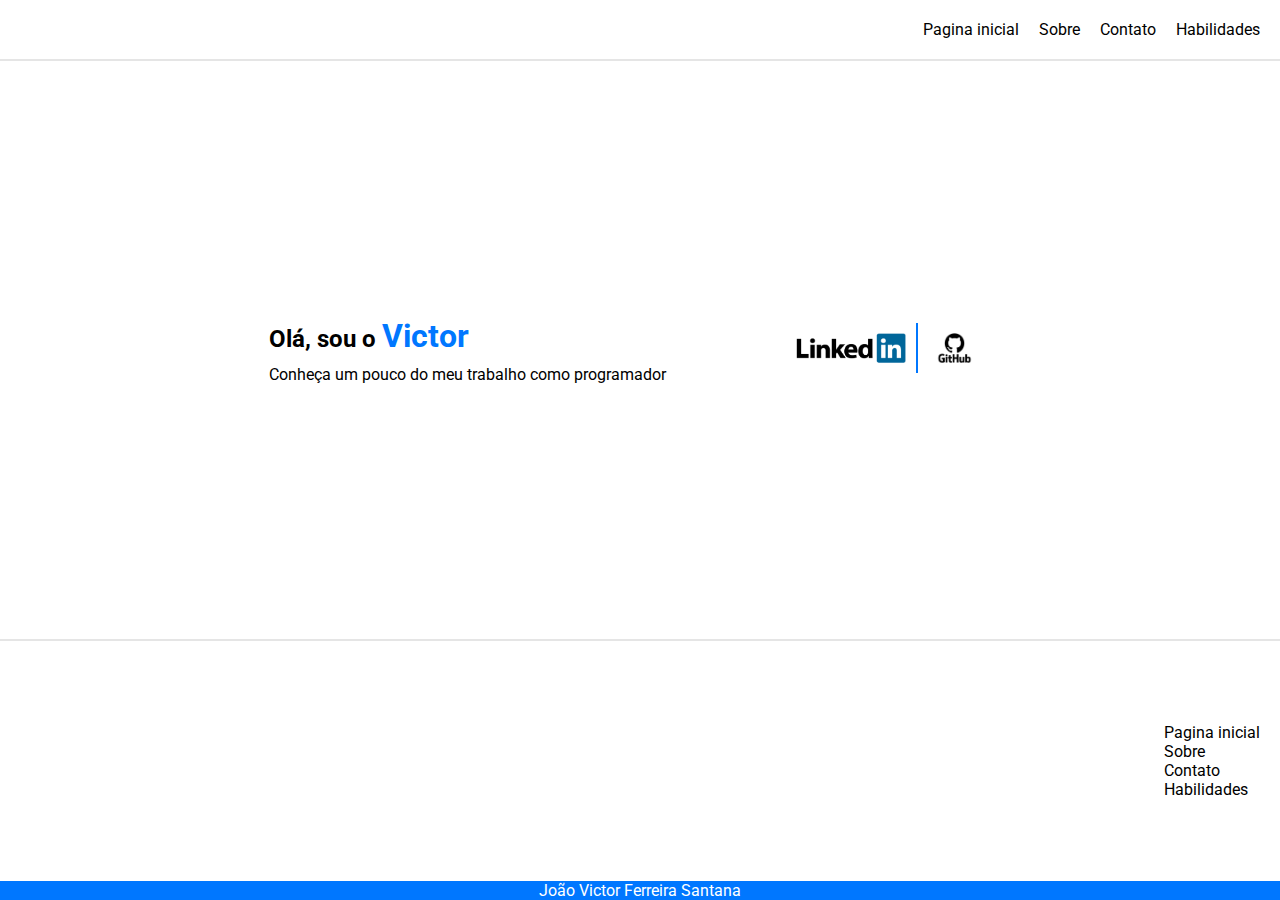
<file: index.html>
<!DOCTYPE html>
<html lang="pt-br">

<head>
    <meta charset="UTF-8">
    <meta name="viewport" content="width=device-width, initial-scale=1.0">
    <link rel="stylesheet" href="style.css">
    <link rel="preconnect" href="https://fonts.googleapis.com">
    <link rel="preconnect" href="https://fonts.gstatic.com" crossorigin>
    <link
        href="https://fonts.googleapis.com/css2?family=Roboto:ital,wght@0,100;0,300;0,400;0,500;0,700;0,900;1,100;1,300;1,400;1,500;1,700;1,900&display=swap"
        rel="stylesheet">
    <title>João Victor Ferreira Santana</title>
</head>

<body>
    
    <header>
        <div class="logo"></div>
        <nav class="menu">
            <ul>
                <li>
                    <a class="links" href="index.html">Pagina inicial</a>
                </li>
                <li>
                    <a class="links" href="sobre.html">Sobre</a>
                </li>
                <li>
                    <a class="links" href="contato.html">Contato</a>
                </li>
                <li>
                    <a class="links" href="habilidades.html">Habilidades</a>
                </li>
            </ul>
        </nav>
    </header>
    
    <main>
        <section class="inicio">
            <h2>
                Olá, sou o <span>Victor</span>
            </h2>
            <p>Conheça um pouco do meu trabalho como programador</p>
        </section>
        <section class="buttons">
            <a href="https://www.linkedin.com/in/jvictor-br"><img src="imagens/linkedIn.png" ></a>
            <a href="https://github.com/jvictor-br"><img src="imagens/github.png" alt=""></a>
        </section>

    </main>
    <footer>
        <ul>
            <li>
                <a class="links" href="index.html">Pagina inicial</a>
            </li>
            <li>
                <a class="links" href="sobre.html">Sobre</a>
            </li>
            <li>
                <a class="links" href="contato.html">Contato</a>
            </li>
            <li>
                <a class="links" href="habilidades.html">Habilidades</a>
            </li>
        </ul>
    </footer>
    <div class="faixa">
        João Victor Ferreira Santana
    </div>
</body>

</html>
</file>
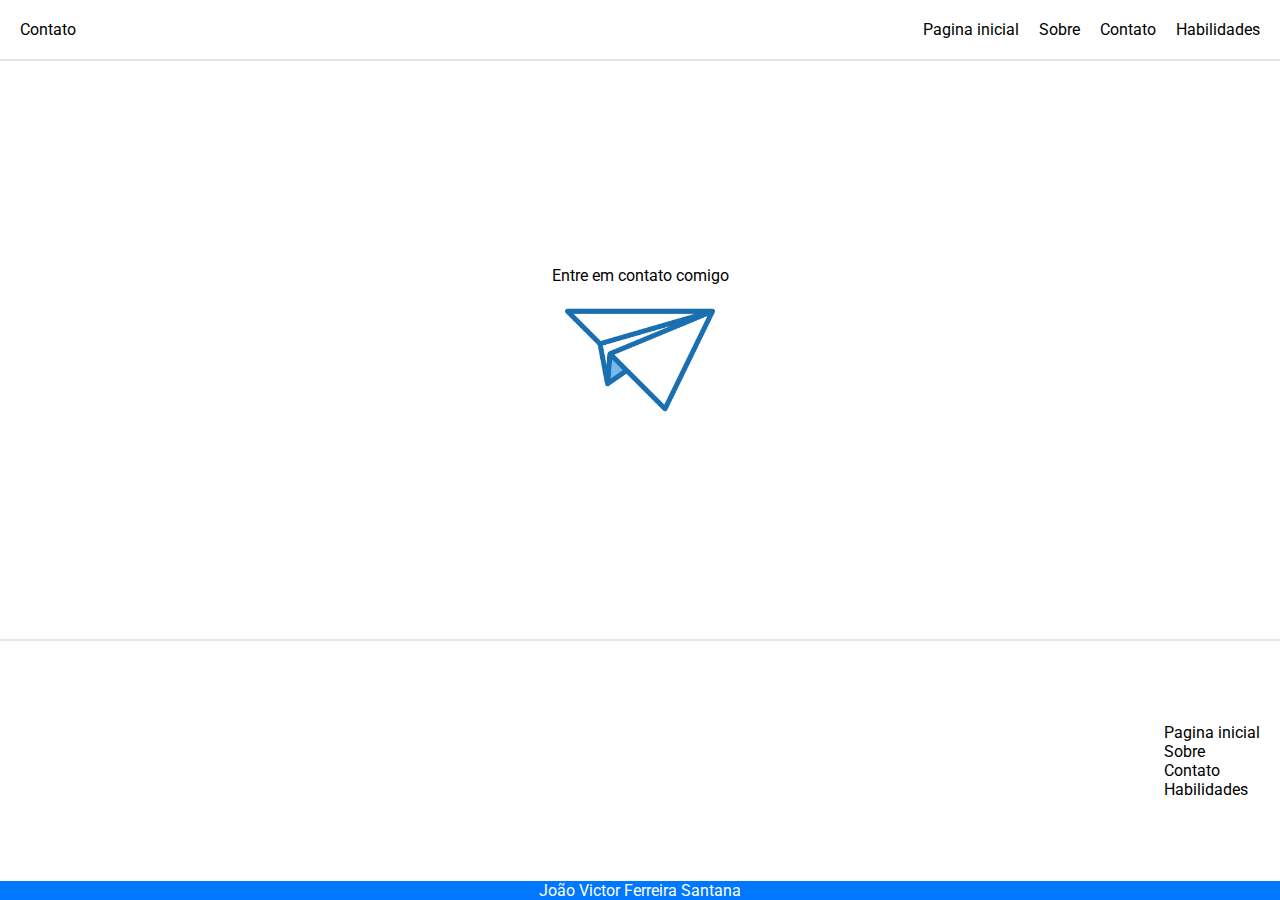
<file: contato.html>
<!DOCTYPE html>
<html lang="pt-br">

<head>
    <meta charset="UTF-8">
    <meta name="viewport" content="width=device-width, initial-scale=1.0">
    <link rel="stylesheet" href="style.css">
    <link rel="preconnect" href="https://fonts.googleapis.com">
    <link rel="preconnect" href="https://fonts.gstatic.com" crossorigin>
    <link
        href="https://fonts.googleapis.com/css2?family=Roboto:ital,wght@0,100;0,300;0,400;0,500;0,700;0,900;1,100;1,300;1,400;1,500;1,700;1,900&display=swap"
        rel="stylesheet">
    <title>João Victor Ferreira Santana</title>
</head>

<body>

    <header>
        <div class="logo">Contato</div>
        <nav class="menu">
            <ul>
                <li>
                    <a class="links" href="index.html">Pagina inicial</a>
                </li>
                <li>
                    <a class="links" href="sobre.html">Sobre</a>
                </li>
                <li>
                    <a class="links" href="contato.html">Contato</a>
                </li>
                <li>
                    <a class="links" href="habilidades.html">Habilidades</a>
                </li>
            </ul>
        </nav>
    </header>

    <main>
        <a class="enviaremail" href="mailto:joaovictorferreirasantana@gmail.com">
            <div>
                <p>Entre em contato comigo</p>
                <img src="imagens/send.png" alt="">
            </div>
        </a>
    </main>
    <footer>
        <ul>
            <li>
                <a class="links" href="index.html">Pagina inicial</a>
            </li>
            <li>
                <a class="links" href="sobre.html">Sobre</a>
            </li>
            <li>
                <a class="links" href="contato.html">Contato</a>
            </li>
            <li>
                <a class="links" href="habilidades.html">Habilidades</a>
            </li>
        </ul>
    </footer>
    <div class="faixa">
        João Victor Ferreira Santana
    </div>
</body>

</html>
</file>
<file: style.css>
* {
    margin: 0;
    padding: 0;
    text-decoration: none;
    font-family: "Roboto", sans-serif;
    font-style: normal;
}



a:link {
    color: black;
}

a:visited {
    color: black;
}

header {
    display: flex;
    align-items: center;
    justify-content: space-between;
    border-bottom: 2px solid rgba(0, 0, 0, 0.1);
    padding: 20px;
}

.menu ul {
    display: flex;
    text-decoration: none;
    gap: 20px;
}

li {
    list-style: none;
}

footer {
    border-top: 2px solid rgba(0, 0, 0, 0.1);
    min-height: 200px;
    padding: 20px;
    display: flex;
    align-items: center;
    justify-content: flex-end
}

footer ul {
    display: flex;
    flex-direction: column;
}

main {
    min-height: calc(100vh - 362px);
    display: flex;
    flex-direction: row;
    justify-content: center;
    padding: 20px;
    gap: 100px;
    align-items: center;

}

.faixa {
    background-color: rgb(0, 119, 255);
    color: white;
    display: flex;
    justify-content: center;
}

.buttons a img {
    height: 30px;
    padding: 10px;
}

.buttons {
    display: flex;
    padding: 20px;
}

.buttons a:hover {
    cursor: pointer;
}

.inicio {
    display: flex;
    flex-direction: column;
    gap: 10px;
}

.inicio h2 span {
    color: rgb(0, 119, 255);
    font-size: xx-large;
}

.buttons a:first-child img {

    border-right: 2px solid rgb(0, 119, 255);
}

a {
    transition: 300ms;
}

a:hover {
    color: blue;

}
.enviaremail div{
    width: 200px;
    display: flex;
    flex-direction: column;
    align-items: center
}
.enviaremail div img{
    width: 150px;
}

.formacao{
    display: flex;
    flex-direction: column;
    gap: 20px;
}
.formacao ul li span{
    font-weight: bold;
    font-size: large;
}
</file>
